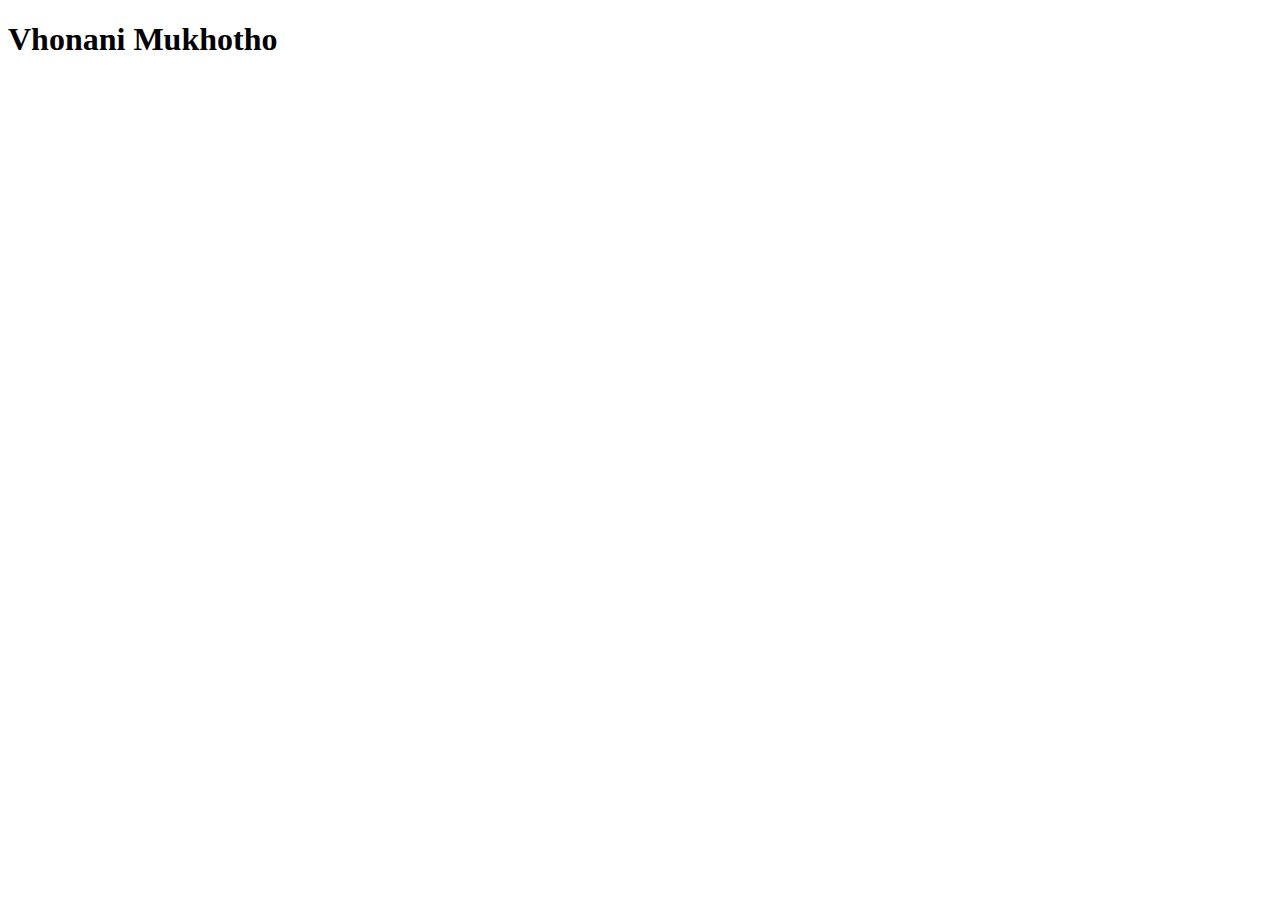
<file: learning/templates/learning/footer.html>
<!DOCTYPE html>
<html lang="en">
<head>
    <meta charset="UTF-8">
    <meta http-equiv="X-UA-Compatible" content="IE=edge">
    <meta name="viewport" content="width=device-width, initial-scale=1.0">
    <!-- CSS only -->
    <link href="https://cdn.jsdelivr.net/npm/bootstrap@5.1.0/dist/css/bootstrap.min.css" rel="stylesheet" integrity="sha384-KyZXEAg3QhqLMpG8r+8fhAXLRk2vvoC2f3B09zVXn8CA5QIVfZOJ3BCsw2P0p/We" crossorigin="anonymous">
<!-- JavaScript Bundle with Popper -->
    <script src="https://cdn.jsdelivr.net/npm/bootstrap@5.1.0/dist/js/bootstrap.bundle.min.js" integrity="sha384-U1DAWAznBHeqEIlVSCgzq+c9gqGAJn5c/t99JyeKa9xxaYpSvHU5awsuZVVFIhvj" crossorigin="anonymous"></script>
    <title>Future Development Camps</title>
</head>
<body>
    
    <h1>Vhonani Mukhotho</h1>
    <script></script>
</body>
</html>
</file>
